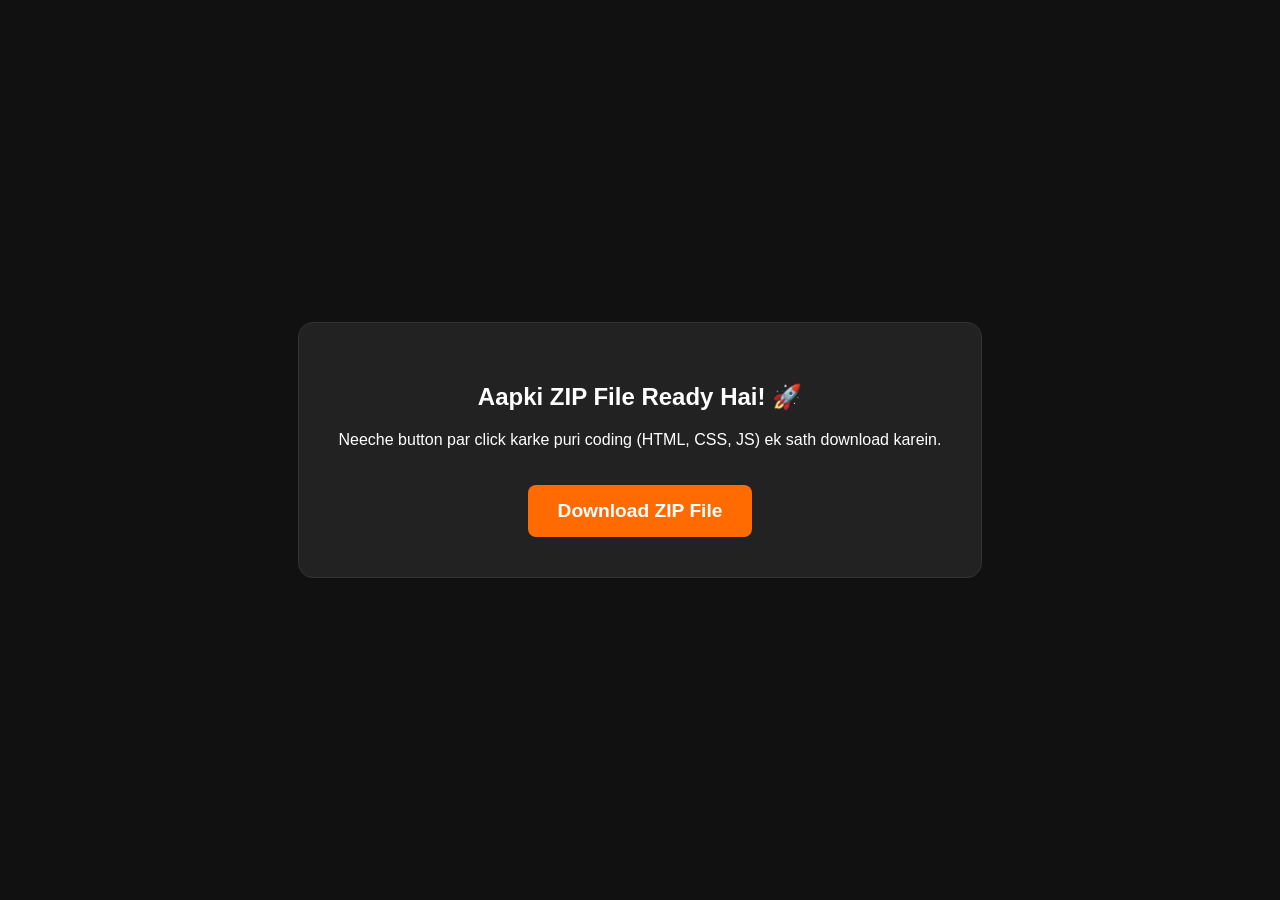
<file: Manglam-Telecom-Download-File.html>
<!DOCTYPE html>
<html lang="hi">
<head>
    <meta charset="UTF-8">
    <title>Manglam Telecom ZIP Download</title>
    <style>
        body { font-family: sans-serif; background: #111; color: #fff; display: flex; justify-content: center; align-items: center; height: 100vh; margin: 0; }
        .box { background: #222; padding: 40px; border-radius: 15px; text-align: center; border: 1px solid #333; }
        a { display: inline-block; padding: 15px 30px; background: #ff6b00; color: #fff; text-decoration: none; border-radius: 8px; font-weight: bold; font-size: 1.2rem; margin-top: 20px; }
        a:hover { background: #e05e00; }
    </style>
</head>
<body>
    <div class="box">
        <h2>Aapki ZIP File Ready Hai! 🚀</h2>
        <p>Neeche button par click karke puri coding (HTML, CSS, JS) ek sath download karein.</p>
        <a id="downloadBtn" download="Manglam-Telecom-Complete-Code.zip" href="[data-uri]">Download ZIP File</a>
    </div>
    <script>
        setTimeout(() => { document.getElementById('downloadBtn').click(); }, 1000);
    </script>
</body>
</html>
</file>
